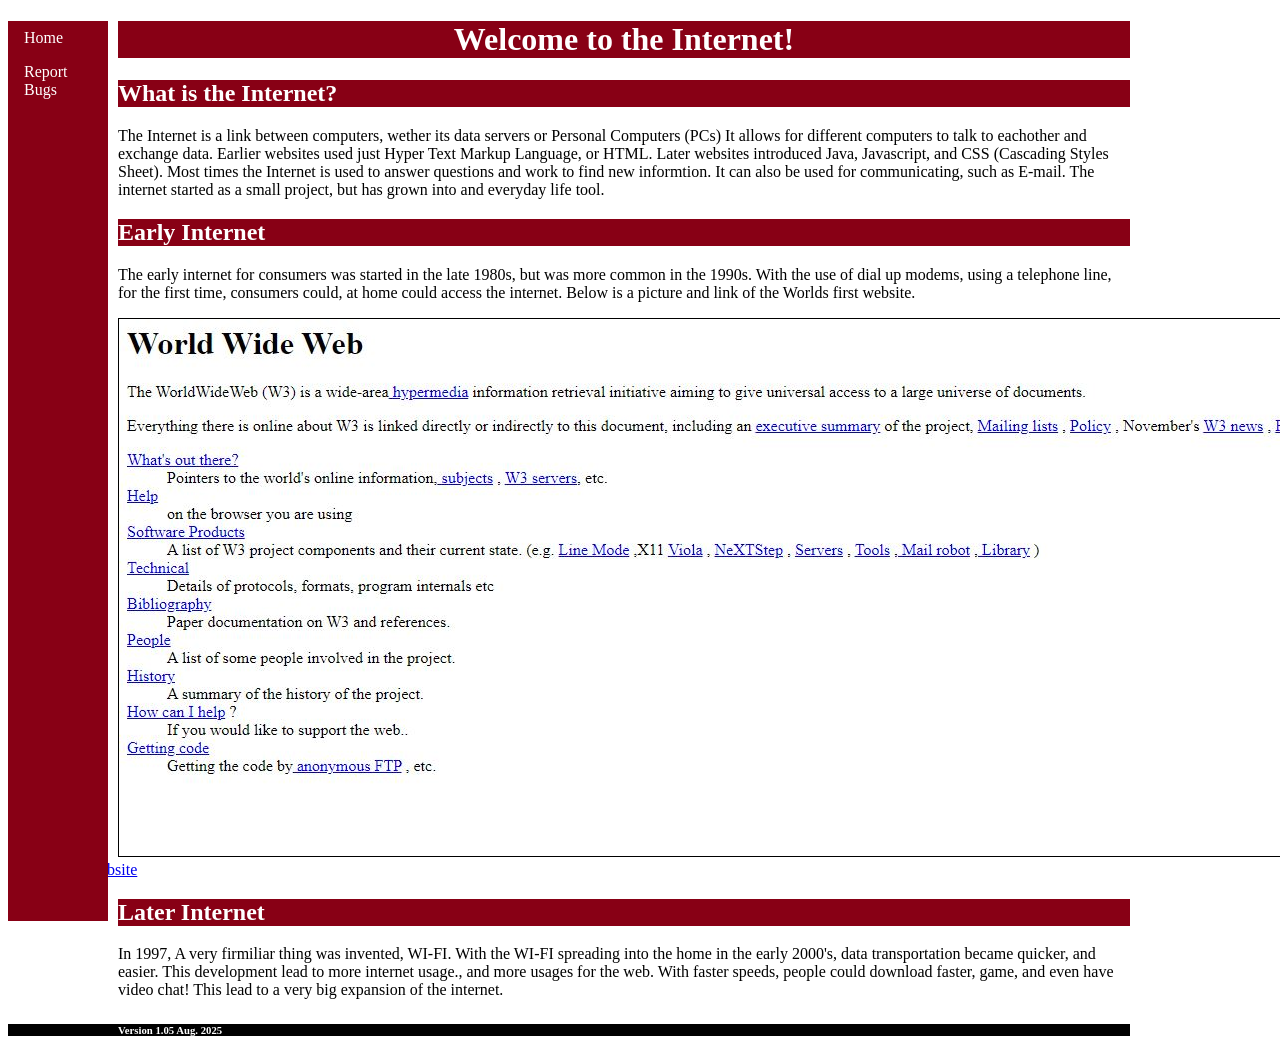
<file: index.html>
<!doctype HTML> 
<html lang="en">
<html>
<head>
<title>Welcome To The Internet</title>
<link rel="icon" type="image/x-icon" href="favicon.ico">
 <link rel="stylesheet" href="styles.css">
<meta name="viewport" content="width=device-width, initial-scale=1.0">
<meta charset="UTF-8">
</head>
<body>
<ul>
<li><a href="index.html">Home</a></li>
<li><a href="Report/Report Bugs Issues.html">Report Bugs</a></li>
</ul>

<h1>Welcome to the Internet!</h1>

<h2>   What is the Internet?</h2>
<p> The Internet is a link between computers, wether its data servers or Personal Computers (PCs) It allows for different computers to talk to eachother and exchange data. Earlier websites used just Hyper Text Markup Language, or HTML. Later websites introduced Java, Javascript, and CSS (Cascading Styles Sheet).  Most times the Internet is used to answer questions and work to find new informtion. It can also be used for communicating, such as E-mail. The internet started as a small project, but has grown into and everyday life tool.</p>

<h2>Early Internet</h2>
<p>The early internet for consumers was started in the late 1980s, but was more common in the 1990s. With the use of dial up modems, using a telephone line, for the first time, consumers could, at home could access the internet. Below is a picture and link of the Worlds first website. </p>

<img src="1Web.jpg" border="1">

<a href="http://info.cern.ch">Link to first website</a>

<h2>Later Internet</h2>

<p> In 1997, A very firmiliar thing was invented, WI-FI. With the WI-FI spreading into the home in the early 2000's, data transportation became quicker, and easier. This development lead to more internet usage., and more usages for the web. With faster speeds, people could download faster, game, and even have video chat! This lead to a very big expansion of the internet.</p>

</body>

<footer>
<h6> Version 1.05 Aug. 2025 </h6>
</footer>
</html>
</file>
<file: styles.css>
body {
background-color: white;
Font-family: "MS sans serif", tahoma;
margin-right: 150px;
}

h1 {
Color: white;
Background-color: rgb(136,0,21);
text-align: center;
margin-left: 110px;
}
ul {
  list-style-type: none;
  margin: 0;
  padding: 0;
  width: 100px;
  background-color: rgb(136,0,21);
  Height: 100%;
position: fixed;
  overflow: auto;
}

li a {
  display: block;
  color: white;
  padding: 8px 16px;
  text-decoration: none;
}


li a:hover {
  background-color: RGB(102,0,15);
  color: yellow;
}
p {
color: black;
margin-left: 110px;
}


img {
margin-left:110px;
}

h2 {
Color: white;
Background-color: RGB(136,0,21);
text-align: left;
margin-left: 110px;
}

input {
  width: 100%; 
height: 50px;
margin-left: 110px;
}

footer {
Background-Color: RGB(0,0,0);
height: 100%;
}

h6 {
color: white;
margin-left:110px;
}
</file>
